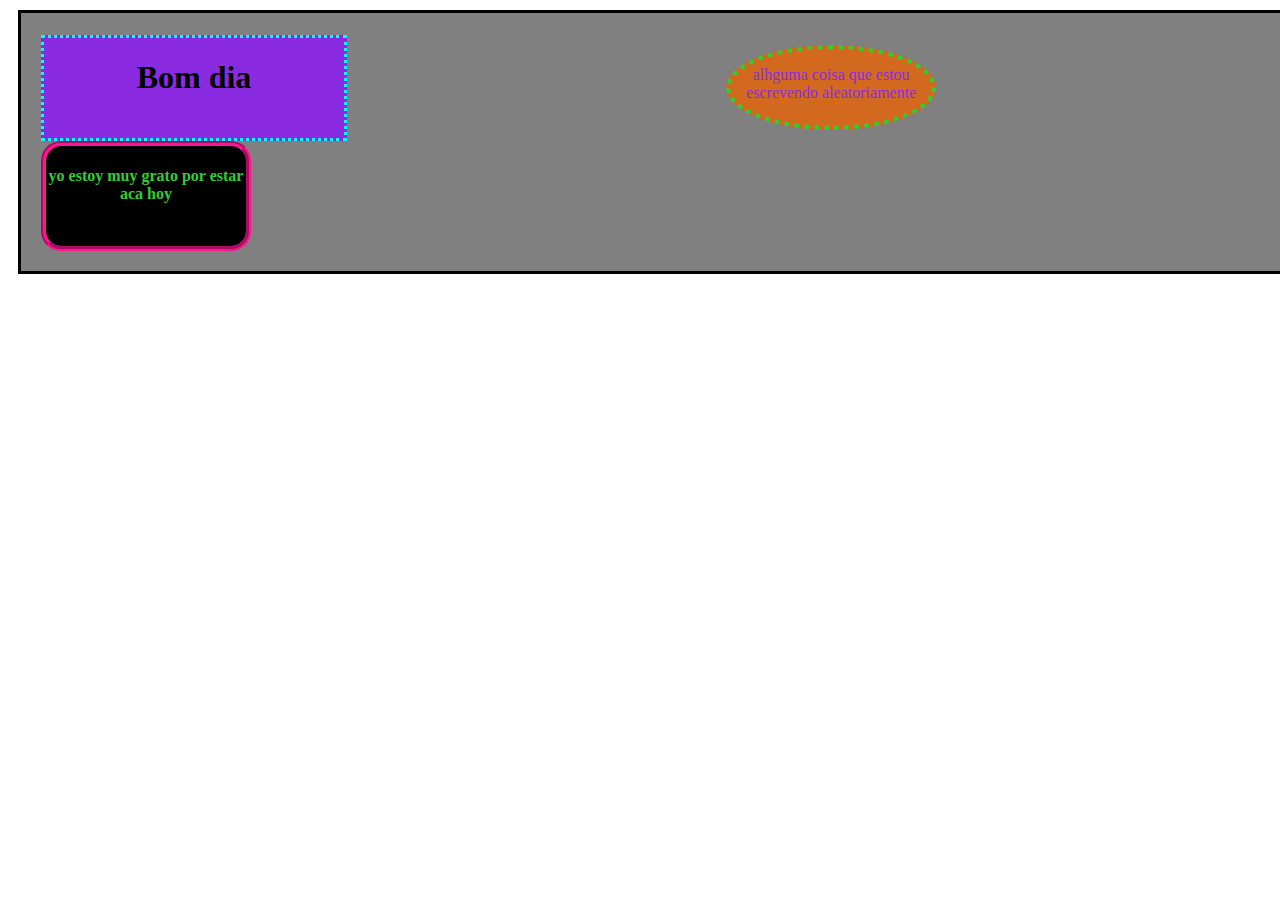
<file: Aula4/aula4.1/index.html>
<!DOCTYPE html>
<html lang="en">
<head>
    <meta charset="UTF-8">
    <meta name="viewport" content="width=device-width, initial-scale=1.0">
    <title>Document</title>
    <link rel="stylesheet" href="styles.css">
</head>
<body>
    <div class="container">
        <div class="primeira">
            <h1>Bom dia</h1>
        </div>
        <div class="segunda">
            <p>alhguma coisa que estou escrevendo aleatoriamente</p>
        </div>
        <div class="terceira">
            <h4> yo estoy muy grato por estar aca hoy</h4>
        </div>
    </div>
</body>
</html>
</file>
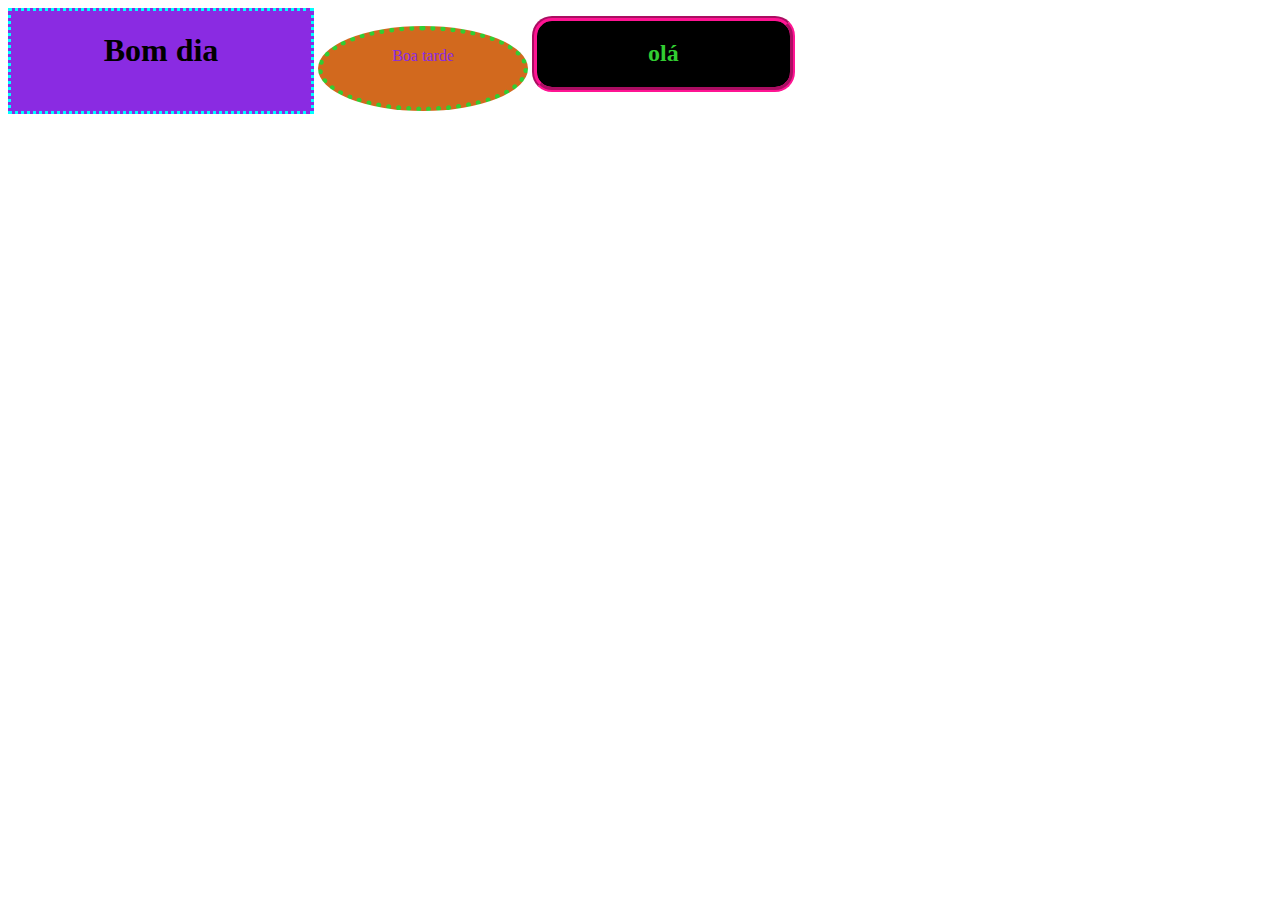
<file: Aula4/Aula4/index.html>
<!DOCTYPE html>
<html lang="en">
<head>
    <meta charset="UTF-8">
    <meta name="viewport" content="width=device-width, initial-scale=1.0">
    <title>Document</title>
    <link rel="stylesheet" href="styles.css">
</head>
<body>
    <div class="primeira">
        <h1>Bom dia</h1>
    </div>
    <div class="segunda">
        <p>Boa tarde</p>
    </div>
    <div class="terceira">
        <h2>olá</h2>
    </div>
    
</body>
</html>
</file>
<file: Aula4/aula4.1/styles.css>
.container {
    display: flex;
    background-color: gray;
    border-style: solid;
    margin: 10px;
    gap: 30%;
    width: 100%;
    height: 100%;
    flex-wrap: wrap;
    text-align: center;
    padding: 20px;
}

.primeira {
    display: inline-block;
    width: 300px;
    height: 100px;
    border-style: dotted;
    text-align: center;
    background-color: blueviolet;
    border-color: aqua;
    margin-top: 2px;
    
}

.segunda {
    display: inline-block;
    width: 200px;
    height: 75px;
    text-align: center;
    background-color: chocolate;
    border-style: dotted;
    border-color: limegreen;
    color: blueviolet;
    border-width: 5px;
    border-radius: 50%;
    margin-top: 12px;
}

.terceira {
    display: inline-block;
    width: 200px;
    height: 100px;
    text-align: center;
    border-style: groove;
    border-color: deeppink;
    border-radius: 20px;
    background-color: black;
    color: limegreen;
    border-width: 5px;

}
</file>
<file: Aula4/Aula4/styles.css>
.primeira {
    display: inline-block;
    width: 300px;
    height: 100px;
    border-style: dotted;
    text-align: center;
    background-color: blueviolet;
    border-color: aqua;
}

.segunda {
    display: inline-block;
    width: 200px;
    height: 75px;
    text-align: center;
    background-color: chocolate;
    border-style: dotted;
    border-color: limegreen;
    color: blueviolet;
    border-width: 5px;
    border-radius: 50%;
}

.terceira {
    display: inline-block;
    width: 20%;
    height: 10%;
    text-align: center;
    border-style: groove;
    border-color: deeppink;
    border-radius: 20px;
    background-color: black;
    color: limegreen;
    border-width: 5px;
}
</file>
